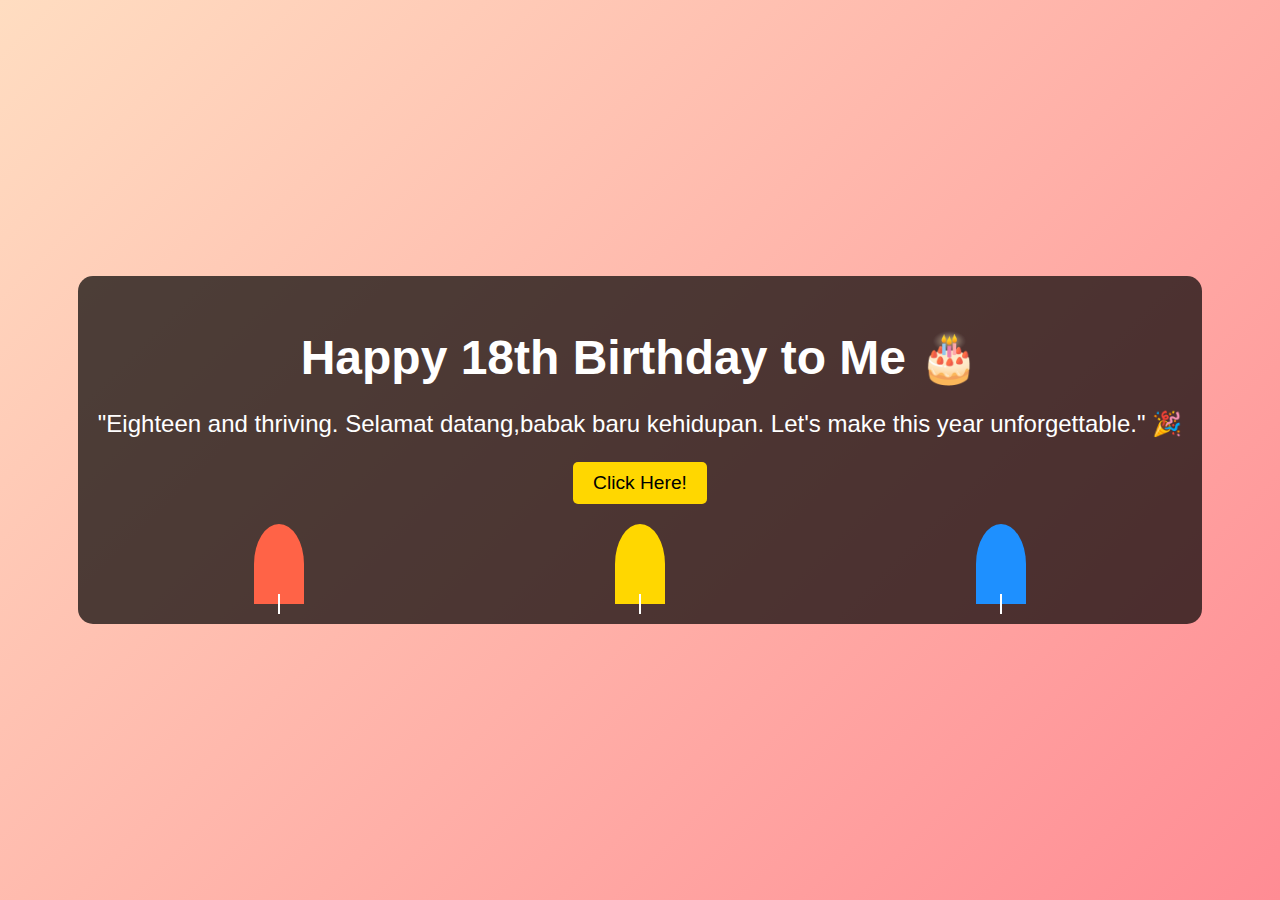
<file: index.html>
<!DOCTYPE html>
<html lang="en">
<head>
    <meta charset="UTF-8">
    <meta name="viewport" content="width=device-width, initial-scale=1.0">
    <title>Happy Birthday!</title>
    <link rel="stylesheet" href="styles.css">
</head>
<body>
    <div class="container">
        <h1>Happy 18th Birthday to Me 🎂</h1>
        <p>"Eighteen and thriving. Selamat datang,babak baru kehidupan. Let's make this year unforgettable." 🎉</p>
        <button id="surpriseButton">Click Here!</button>
        <div class="balloons">
            <div class="balloon" style="background-color: #FF6347;"></div>
            <div class="balloon" style="background-color: #FFD700;"></div>
            <div class="balloon" style="background-color: #1E90FF;"></div>
        </div>
    </div>
    <script src="script.js"></script>
</body>
</html>
</file>
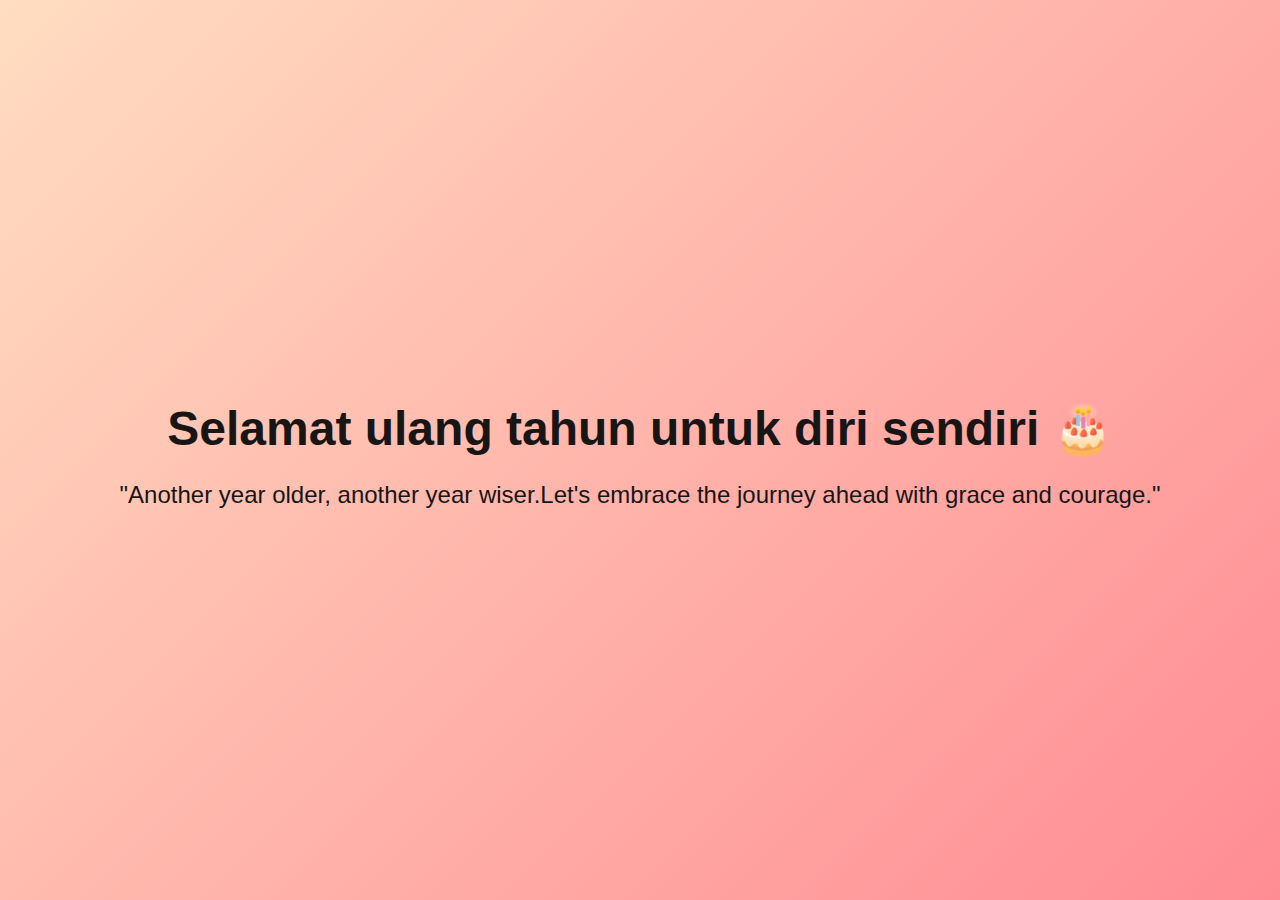
<file: surprise.html>
<!DOCTYPE html>
<html lang="en">
<head>
    <meta charset="UTF-8">
    <meta name="viewport" content="width=device-width, initial-scale=1.0">
    <title>Surprise!</title>
    <link rel="stylesheet" href="surprise.css">
</head>
<body>
    <div class="surprise-container">
        <h1>Selamat ulang tahun untuk diri sendiri 🎂</h1>
        <p>"Another year older, another year wiser.Let's embrace the journey ahead with grace and courage."</p>
        <div id="confetti-container"></div>
    </div>
    <script src="surprise.js"></script>
</body>
</html>
</file>
<file: styles.css>
body {
    margin: 0;
    padding: 0;
    display: flex;
    justify-content: center;
    align-items: center;
    height: 100vh;
    background: linear-gradient(135deg, #FFDDC1, #FF8C94);
    font-family: 'Arial', sans-serif;
    color: white;
    text-align: center;
}

.container {
    background: rgba(0, 0, 0, 0.7);
    padding: 20px;
    border-radius: 15px;
    position: relative;
    overflow: hidden;
}

h1 {
    font-size: 3em;
    margin-bottom: 0.5em;
    animation: fadeIn 2s ease-in-out;
}

p {
    font-size: 1.5em;
    margin-bottom: 1em;
    animation: fadeIn 2s ease-in-out 0.5s;
}

#surpriseButton {
    padding: 10px 20px;
    font-size: 1.2em;
    border: none;
    border-radius: 5px;
    background-color: #FFD700;
    color: black;
    cursor: pointer;
    transition: background-color 0.3s ease-in-out;
    animation: fadeIn 2s ease-in-out 1s;
}

#surpriseButton:hover {
    background-color: #FFA500;
}

.balloons {
    display: flex;
    justify-content: space-around;
    margin-top: 20px;
}

.balloon {
    width: 50px;
    height: 80px;
    border-radius: 50% 50% 0 0;
    position: relative;
    animation: float 4s ease-in-out infinite;
}

.balloon::after {
    content: '';
    position: absolute;
    bottom: -10px;
    left: 50%;
    transform: translateX(-50%);
    width: 2px;
    height: 20px;
    background: white;
}

@keyframes fadeIn {
    from {
        opacity: 0;
    }
    to {
        opacity: 1;
    }
}

@keyframes float {
    0%, 100% {
        transform: translateY(0);
    }
    50% {
        transform: translateY(-20px);
    }
}
</file>
<file: surprise.css>
body {
    margin: 0;
    padding: 0;
    display: flex;
    justify-content: center;
    align-items: center;
    height: 100vh;
    background: linear-gradient(135deg, #FFDDC1, #FF8C94);
    font-family: 'Arial', sans-serif;
    color: rgb(24, 21, 21);
    text-align: center;
    overflow: hidden;
}

.surprise-container {
    position: relative;
    text-align: center;
    animation: fadeIn 2s ease-in-out;
}

h1 {
    font-size: 3em;
    margin-bottom: 0.5em;
    animation: bounce 2s infinite;
}

p {
    font-size: 1.5em;
    margin-bottom: 1em;
    animation: fadeIn 2s ease-in-out 1s;
}

#confetti-container {
    position: absolute;
    top: 0;
    left: 0;
    width: 100%;
    height: 100%;
    pointer-events: none;
    overflow: hidden;
}

.confetti {
    position: absolute;
    width: 10px;
    height: 10px;
    opacity: 0;
    animation: fall 5s ease-in-out forwards;
}

@keyframes fadeIn {
    from {
        opacity: 0;
    }
    to {
        opacity: 1;
    }
}

@keyframes bounce {
    0%, 100% {
        transform: translateY(0);
    }
    50% {
        transform: translateY(-20px);
    }
}

@keyframes fall {
    0% {
        transform: translateY(-100vh) rotate(0deg);
        opacity: 1;
    }
    100% {
        transform: translateY(100vh) rotate(720deg);
        opacity: 0;
    }
}
</file>
